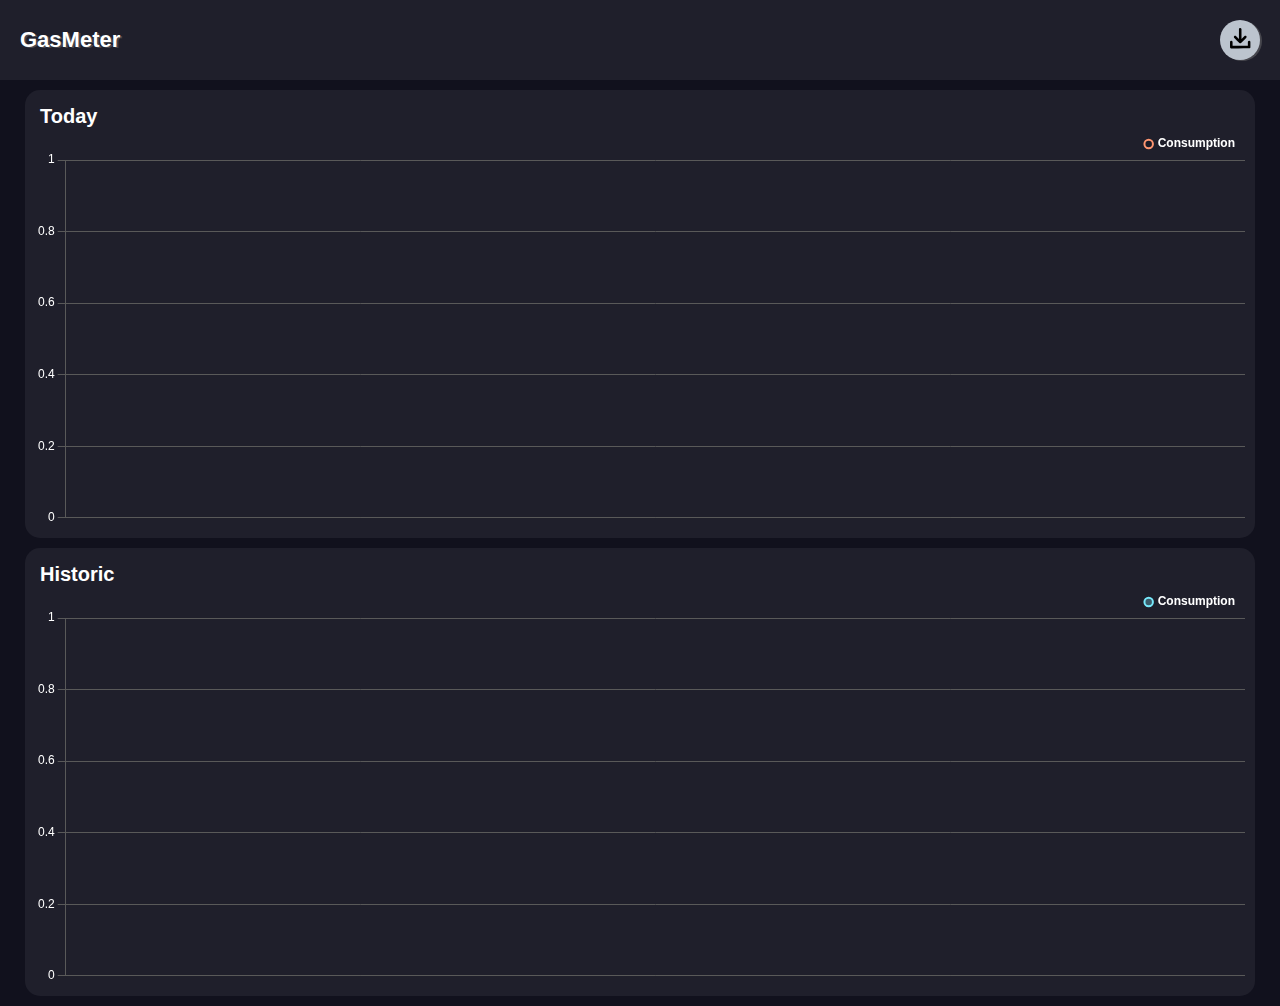
<file: server/ui/index.html>
<!DOCTYPE html>
<html>
	<head>

		<title>GasMeter | Dashboard</title>
		<link rel="icon" type="image/png" href="favicon.png">

		<meta charset="UTF-8">
		<meta name="viewport" content="width=device-width, initial-scale=1" />

		<meta http-equiv="Cache-Control" content="no-cache, no-store, must-revalidate" />
		<meta http-equiv="Pragma" content="no-cache" />
		<meta http-equiv="Expires" content="0" />

		<link href="style.css" rel="stylesheet">
		<script src="chart.js"></script>
		<script src="script.js"></script>

	</head>

	<body>

		<div class="header">
			<div style="float: left;">
				<div class="title">GasMeter</div>
			</div>

			<div style="float: right;">
				<div id="btn-download" href="">
					
					<svg style="display:block;" width="40" height="40" viewBox="-200 -200 900 1000" fill="none" style="shape-rendering:geometricPrecision; text-rendering:geometricPrecision; image-rendering:optimizeQuality; fill-rule:evenodd; clip-rule:evenodd" xmlns:xlink="http://www.w3.org/1999/xlink">
<g><path fill="black" d="M 247.5,0.5 C 267.452,-2.28782 280.619,5.71218 287,24.5C 287.333,107.167 287.667,189.833 288,272.5C 312.833,247.667 337.667,222.833 362.5,198C 374.762,190.161 387.429,189.494 400.5,196C 416.831,209.329 419.664,225.162 409,243.5C 364.5,288 320,332.5 275.5,377C 262.167,385.667 248.833,385.667 235.5,377C 191,332.5 146.5,288 102,243.5C 93.3333,230.167 93.3333,216.833 102,203.5C 112.992,191.506 126.158,188.34 141.5,194C 143.996,195.08 146.33,196.414 148.5,198C 173.333,222.833 198.167,247.667 223,272.5C 223.333,189.833 223.667,107.167 224,24.5C 227.358,11.9766 235.191,3.97662 247.5,0.5 Z"/></g>
<g><path fill="black" d="M 27.5,318.5 C 46.1269,317.656 58.2936,325.989 64,343.5C 64.5,377.832 64.6667,412.165 64.5,446.5C 191.833,446.5 319.167,446.5 446.5,446.5C 446.333,412.165 446.5,377.832 447,343.5C 452.684,325.835 464.851,317.668 483.5,319C 497.008,321.505 505.841,329.338 510,342.5C 510.667,390.833 510.667,439.167 510,487.5C 506.993,497.84 500.493,505.007 490.5,509C 334.889,510.662 179.222,510.996 23.5,510C 12,506.5 4.5,499 1,487.5C 0.333333,439.167 0.333333,390.833 1,342.5C 5.33181,329.326 14.1651,321.326 27.5,318.5 Z"/></g>
</svg>

				</div>

			</div>
		</div>


		<div class="content">


			<div class="container-large">  
				<div class="title">Today</div>
				<div class="chart-container">
					<canvas id="chart-0" style="height: 100%; width: 100%;"></canvas>
				</div>
			</div>
			
			<div class="container-large">  
				<div class="title">Historic</div>
				<div class="chart-container">
					<canvas id="chart-1" style="height: 100%; width: 100%;"></canvas>
				</div>
			</div>

		</div>

	</body>
</html>
</file>
<file: server/ui/style.css>
:root {
	--font-color: #ffffff;
	--shadow-color: rgba(130, 130, 130, 0.4);
	--ui-appearance-button-color: #bcc4ce;
	--window-bg-color: #11111d;
	--content-bg-color: #1f1f2b;
	
	--color-chart-line: #595959;
	--color-chart-font: #ffffff;
}

body {
	margin: 0;
	padding: 0;
	background-color: var(--window-bg-color);
	cursor: default;
	color: var(--font-color);
	font-family: 'Inter', sans-serif;
}

.header {
	padding: 20px;
	display: flex;
	align-items: center;
	justify-content: space-between;
	flex-wrap: wrap;
	background-color: var(--content-bg-color);
}

.header .title {
	font-size: 22px;
	font-weight: bold;
	text-shadow: 2px 1px var(--shadow-color);
}

#btn-download {
	width: 40px; 
	height: 40px; 
	border-radius: 50%; 
	background-color: var(--ui-appearance-button-color);
	box-shadow: 2px 1px var(--shadow-color);
	transition: transform 1s;
}

#btn-download:hover {
	box-shadow: 1px 0px var(--shadow-color);
	transform: scale(1.1);
}

.content {
	margin: auto;
	max-width: 1250px;
}

.container-large {
	margin: 10px;
	background-color: var(--content-bg-color);
	border-radius: 15px; 
	padding: 10px;
}

.container-large .title {
	font-size: 20px;
	font-weight: bold;
	padding-top: 5px;
	padding-left: 5px;
}

.row {
	margin-left: 5px;
	margin-right: 5px;
	margin-top: 10px;
	margin-bottom: -10px;
	display: flex;
	flex-wrap: wrap;
}

.row-item {
	margin-bottom: 10px;
	padding-left: 5px;
	padding-right: 5px;
	flex: 0 0 25%;
	max-width: 25%;
	position: relative;
	width: 100%;
	min-height: 1px;
	box-sizing: border-box;
}

.container-small {
	background-color: var(--content-bg-color);
	box-sizing: border-box;
	box-shadow: none;
	display: flex;
	align-items: center;
	flex-wrap: wrap;
	padding: 15px 15px;
	border-radius: 10px;
	height: 100%;
}

.container-small .icon-wrapper {
	background-color: rgba(68, 68, 68, 0.28);
	color: #4fbf65;
	display: flex;
	justify-content: center;
	align-items: center;
	flex-wrap: wrap;
	width: 60px;
	height: 60px;
	border-radius: 50%;
	margin-right: 9px;
}


.container-small .text-wrapper .value {
	font-weight: bold;
	font-size: 20px;
}


.container-small .text-wrapper .caption {
	font-size: 14px;
	opacity: 0.6;
}

.chart-container {
 height: 400px;
}

@media (max-width: 1150px) {
	.row-item {
		flex: 0 0 50%;
		max-width: 50%;
	}
	
	.chart-container {
		height: 350px;
	}
}


@media (max-width: 650px) {
	.row-item {
		flex: 0 0 100%;
		max-width: 100%;
	}
	
	.chart-container {
		height: 240px;
	}
}
</file>
